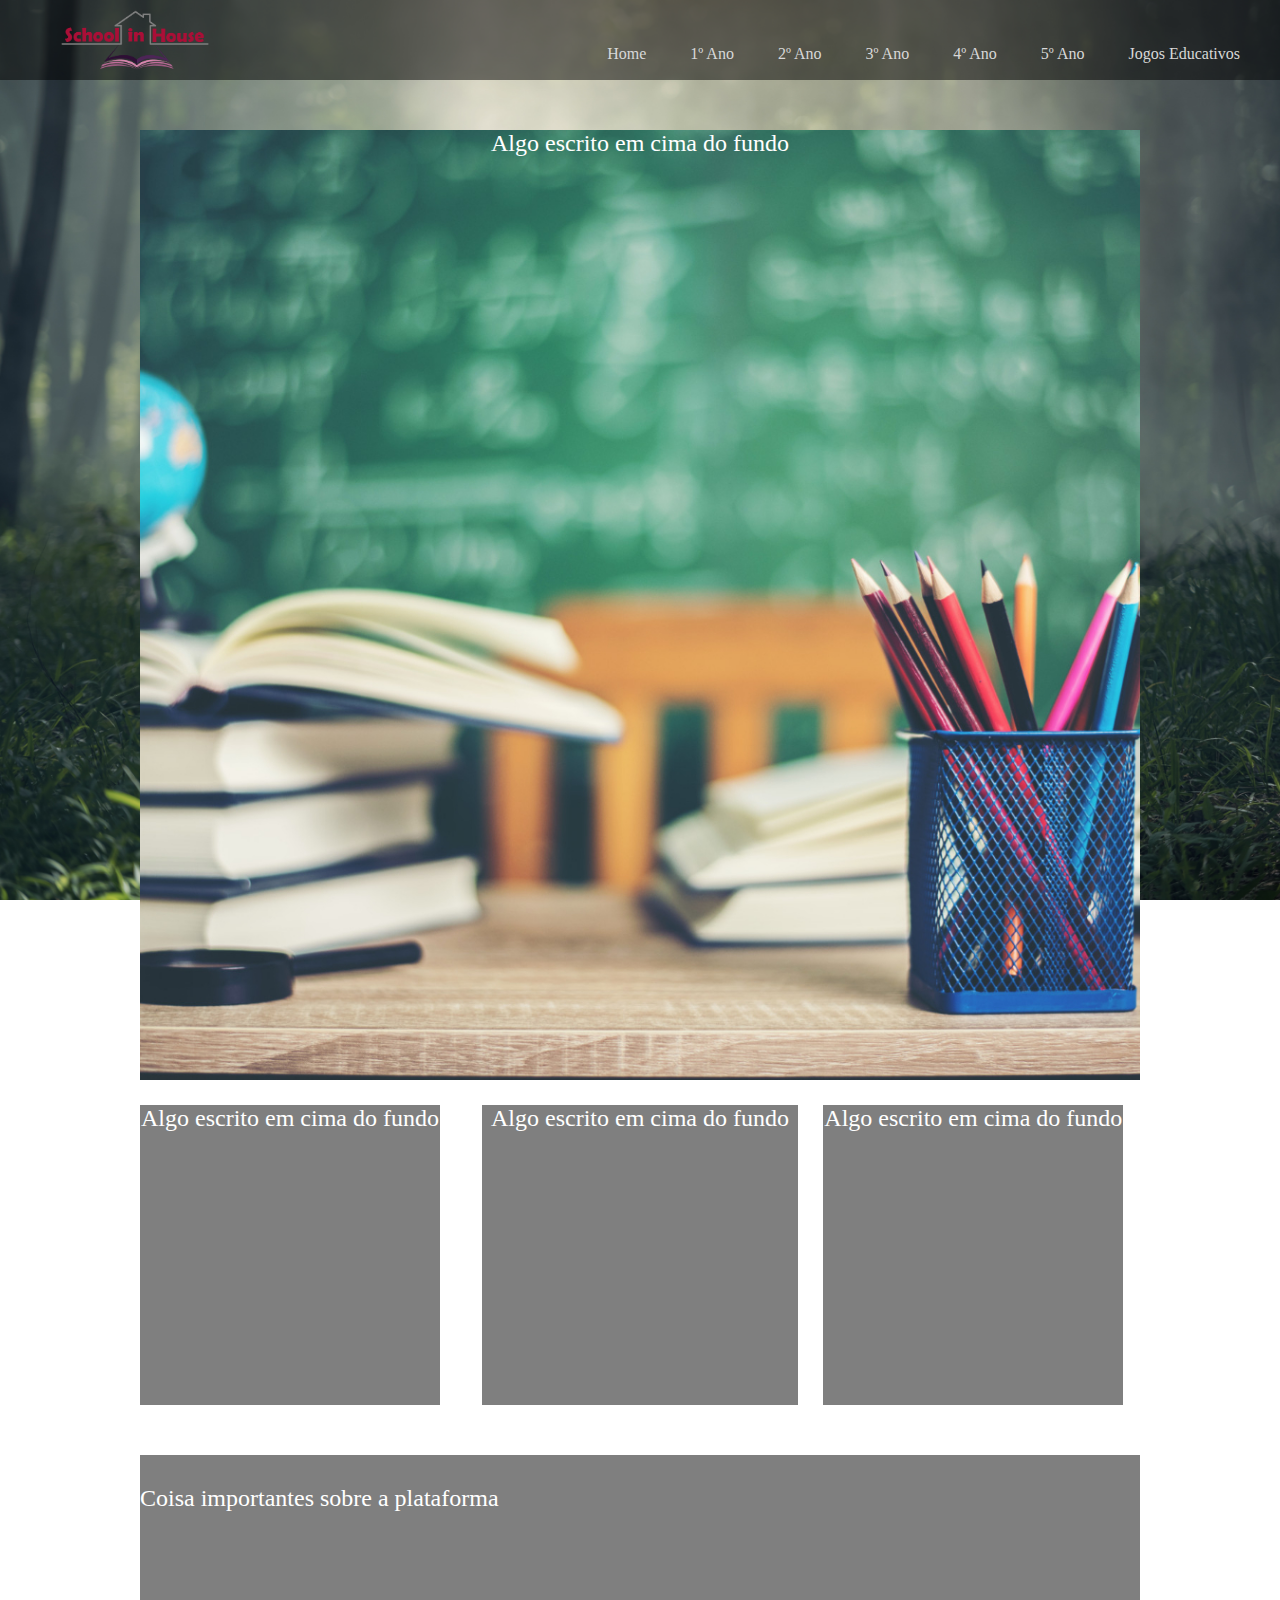
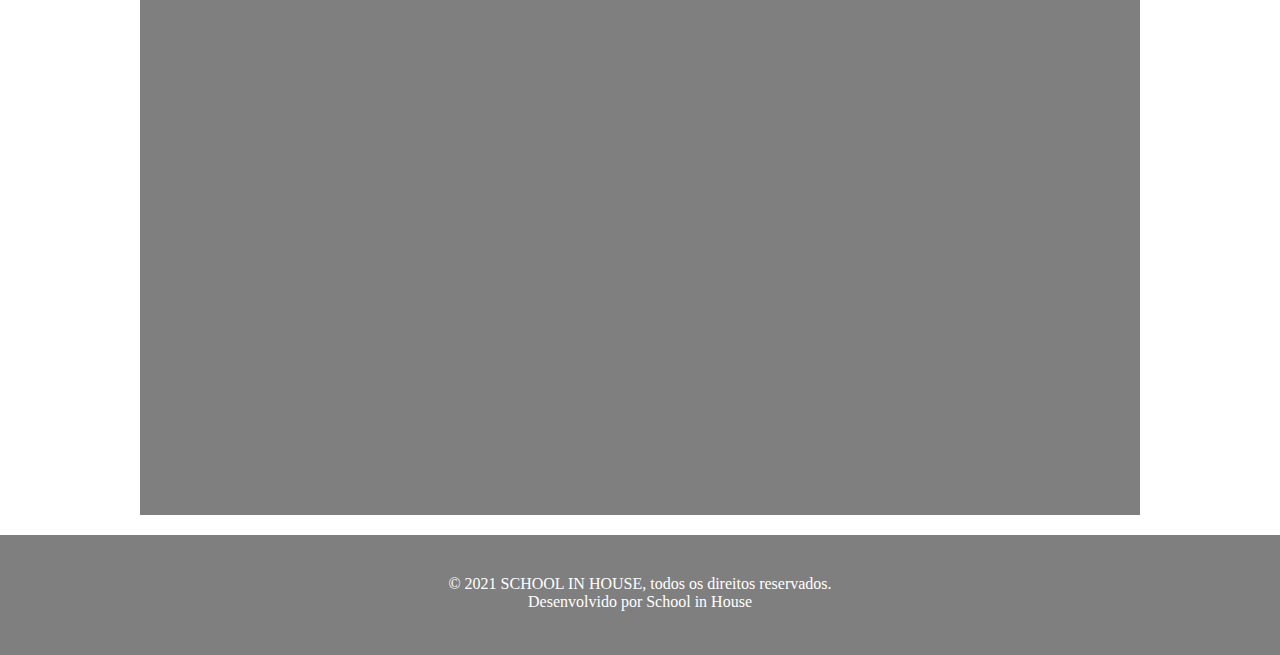
<file: index.html>
<!DOCTYPE html>
<html>
    <head>
        <meta charset="UTF-8">
        <link rel="stylesheet" type="text/css" href="style.css">
        <title>School in House</title>
        <!--<link rel="shortcut icon" href="img/icone.png">-->
    </head>
    <body>
        <div class="efeito">
            <nav>
                <ul>
                    <img class="logo"  src="logo.png">
                    <li><a href="/">Home</a></li>
                        <li><a href="primeiro_ano.html">1º Ano</a></li>
                        <li><a href="/">2º Ano</a></li>
                        <li><a href="/">3º Ano</a></li>
                        <li><a href="/">4º Ano</a></li>
                        <li><a href="/">5º Ano</a></li>
                        <li><a href="/">Jogos Educativos</a></li>
                </ul>
            </nav>
        </div>
            <div class="principal">
                 <div class="grid"> 
                   <div>
                        
                        <p>Algo escrito em cima do fundo</p>
                   </div>
                   <div>
                    <p>Algo escrito em cima do fundo</p>  
                   </div>
                   <div>
                    <p>Algo escrito em cima do fundo</p>  
                   </div>
                   <div>
                    <p>Algo escrito em cima do fundo</p>  
                   </div>
                  
                </div>
                
            </div>  
            <section>
               <div class="secundaria">
                   <p>Coisa importantes sobre a plataforma  </p>
               </div>
            </section>
            <footer>
                <p>© 2021 SCHOOL IN HOUSE, todos os direitos reservados.</p>
                        <P>Desenvolvido por School in House</P>
            </footer>
    </body>
</html>
</file>
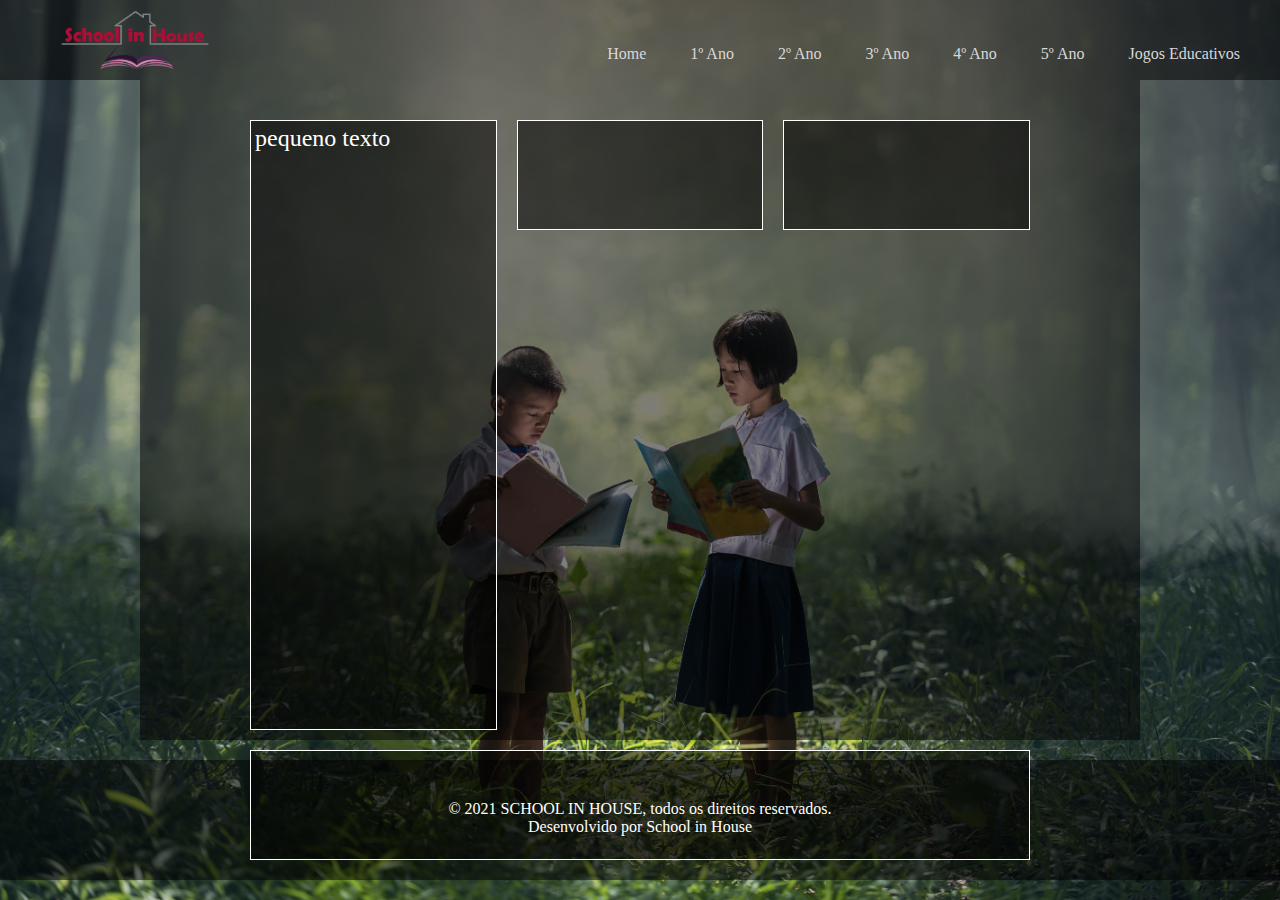
<file: primeiro_ano.html>
<!DOCTYPE html>
<html>
    <head>
        <meta charset="UTF-8">
        <link rel="stylesheet" type="text/css" href="style.css">
        <title>School in House</title>
        <!--<link rel="shortcut icon" href="img/icone.png">-->
    </head>
    <body>
        <div class="efeito">
            <nav>
                <ul>
                    <img class="logo"  src="logo.png">
                    <li><a href="index.html">Home</a></li>
                        <li><a href="primeiro_ano.html">1º Ano</a></li>
                        <li><a href="/">2º Ano</a></li>
                        <li><a href="/">3º Ano</a></li>
                        <li><a href="/">4º Ano</a></li>
                        <li><a href="/">5º Ano</a></li>
                        <li><a href="/">Jogos Educativos</a></li>
                </ul>
            </nav>
        </div>
            <div class="principal">
                
                
            </div>  
            <section>
                <div class="banner"> 
                   <div class="banner1"><p>pequeno texto</p></div>
                   <div class="banner2"></div>
                   <div class="banner3"></div>
                   <div class="banner4"></div> 
                </div>
            </section>
            <footer>
                <p>© 2021 SCHOOL IN HOUSE, todos os direitos reservados.</p>
                        <P>Desenvolvido por School in House</P>
            </footer>
    </body>
</html>
</file>
<file: style.css>
*{
    margin: 0;
    padding: 0;
}

body{
    background-attachment: fixed;
    background-image: url("fundo_index.jpg");
    background-repeat: no-repeat;
    background-position:center;
    background-size:cover;
       
}


.logo{
    width: 150px;
    height: auto;
    
}



nav{
    
    height: 80px; 
    width: 100%;
}

nav ul{
    
    text-align: right;
    position: relative;
    right: 20px;
   
}

nav li{
    display: inline-block;
    text-align: center;
}

nav a{
    list-style: none;
    text-decoration: none;
    color:rgb(216, 216, 216);
    display: block;
    padding: 45px 20px;
}

nav a:hover{
    border-bottom: 2px solid red;
    padding-bottom: 5px;
    display: inline-block;
}

nav img{
    position: absolute;
    left: 80px;
    width: 110px;
    height: 110px;
}



.efeito{
    background-color: rgba(0, 0, 0, 0.5);
}

/* fim do corpo da pagina */

.grid {
    padding: 50px   ;
    display: grid;
    grid-template-columns: repeat(3, 1fr);
    max-width: 1000px;
    margin: 0 auto;
    grid-gap: 25px;
    grid-template-rows: repeat(2, 50vh);
    grid-template-areas: "main" "main" "main"
                         "s" "s" "s";
    
    
                         
}

.grid > div:nth-child(1){
    background-color: rgba(0, 0, 0, 0.5);
  max-width: 1000px;
  grid-area: main;
  grid-column-start: 1;
  grid-column-end: 4;
  background-image: url("fundo_index2.jpg");
  background-size: 1000px;
  background-repeat: no-repeat;
    background-position:center;
    background-size:cover;
    display: block;
    color: white;
    font-size: x-large;
    font-family: fantasy;
    text-align: center;
}



.grid > div:nth-child(2){
    background-color: rgba(0, 0, 0, 0.5);
    max-width: 300px;
    grid-area: s;
    grid-column-start: 1;
    grid-column-end: 2;
    height: 300px;
    color: white;
    font-size: x-large;
    font-family: fantasy;
    text-align: center;
  }

.grid > div:nth-child(3){
    background-color: rgba(0, 0, 0, 0.5);
    max-width: 320px;
    grid-area: s;
    grid-column-start: 2;
    grid-column-end: 3;
    color: white;
    font-size: x-large;
    font-family: fantasy;
    text-align: center;
}


.grid > div:nth-child(4){
    background-color: rgba(0, 0, 0, 0.5);
    max-width: 300px;
    height: 300px;
    grid-area: s;
    grid-column-start: 3;
    grid-column-end: 4;
    color: white;
    font-size: x-large;
    font-family: fantasy;
    text-align: center;
}

section{
    height: 600px;
    max-width: 1000px;
    background-color: rgba(0, 0, 0, 0.5);
    display: flex;
    flex-direction: row;
    margin: 0 auto;
    padding: 30px 0px 30px 0px;
    flex-wrap: wrap;
    margin-bottom: 20px;
    color: white;
    font-size: x-large;
    font-family: fantasy;   
}

.secundaria p{
    text-align: center;
}


/* PAGINA 1 ANO */
.banner{
    display: flex;
    flex-direction: row;
    flex-wrap: wrap;
    justify-content: space-around; 
    width: 100%;
    max-width: 800px;
    margin: 0 auto;
    
}

.banner > div {
    flex: 1 1 200px;
    margin: 10px;
    
}


.banner1{
    padding: 4px;
    background-color: rgba(0, 0, 0, 0.5);
    width: 500px;
    height: 600px;
    border:1px solid white;
}

.banner2{
    padding: 4px;
    background-color: rgba(0, 0, 0, 0.5);
    width: 100px;
    height: 100px;
    border:1px solid white;
}

.banner3{
    padding: 4px;
    background-color: rgba(0, 0, 0, 0.5);
    width: 100px;
    height: 100px;
    border:1px solid white;
}

.banner4{
    padding: 4px;
    background-color: rgba(0, 0, 0, 0.5);
    width: 100px;
    height: 100px;
    border:1px solid white;
}

/*  */ 






footer{
    padding: 40px 0 0 0;
    height: 80px;
    width: 100%;
    color: rgb(255, 255, 255);
    background-color: rgba(0, 0, 0, 0.5);
    text-align: center;
}
</file>
